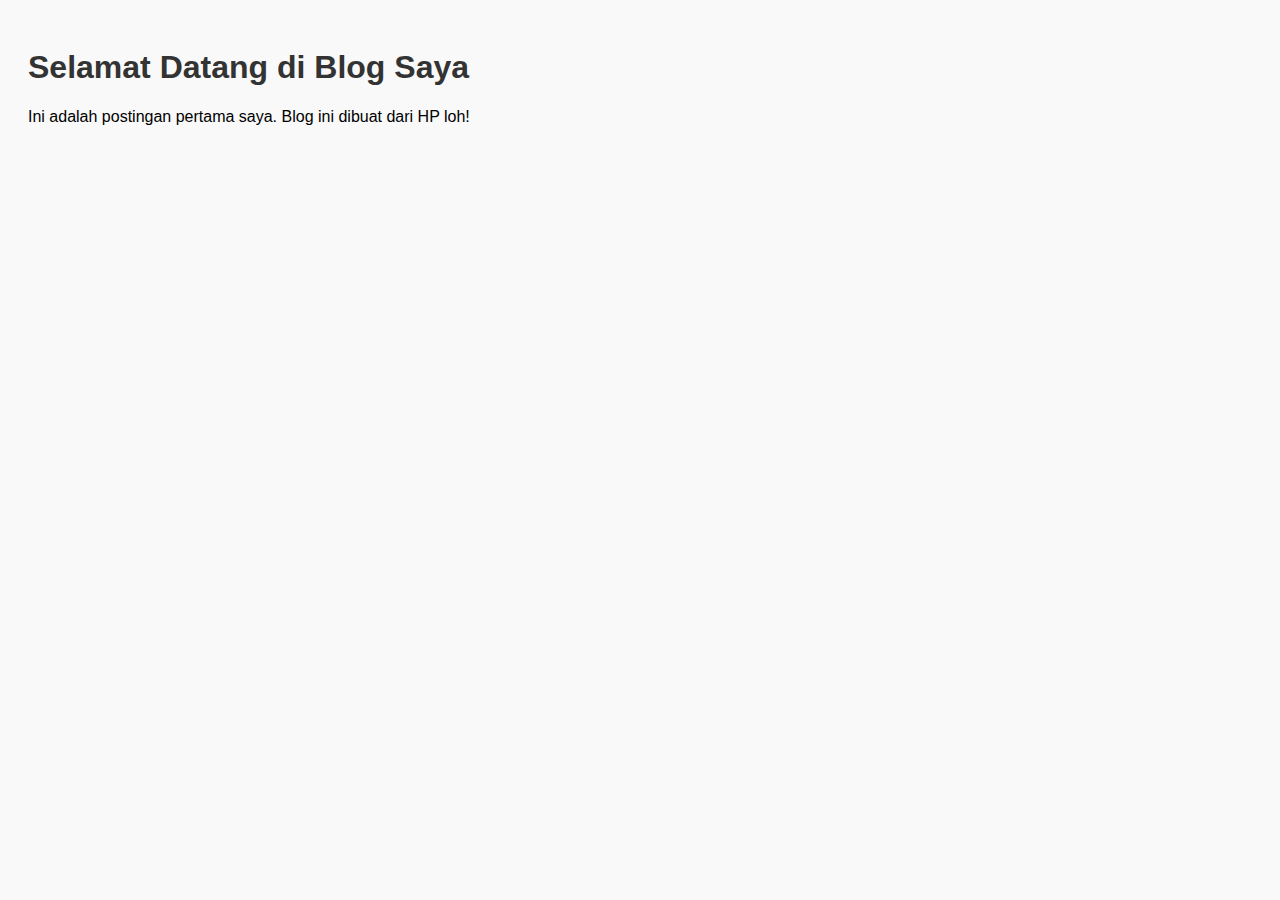
<file: index.html>
<!DOCTYPE html>
<html>
<head>
  <title>Blog Saya</title>
  <meta charset="UTF-8">
  <style>
    body {
      font-family: Arial, sans-serif;
      padding: 20px;
      background-color: #f9f9f9;
    }
    h1 {
      color: #333;
    }
  </style>
</head>
<body>
  <h1>Selamat Datang di Blog Saya</h1>
  <p>Ini adalah postingan pertama saya. Blog ini dibuat dari HP loh!</p>
</body>
</html>
</file>
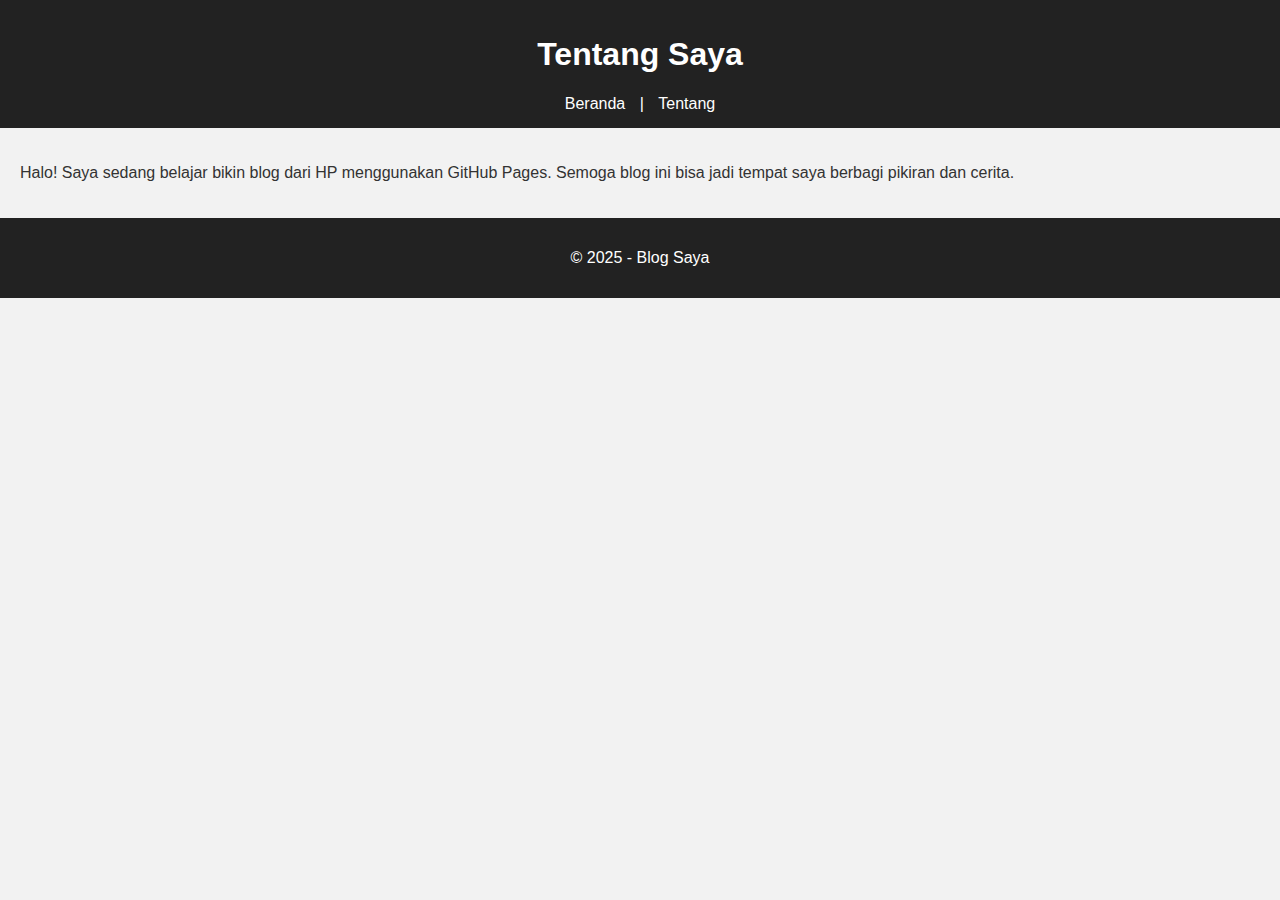
<file: about.html>
<!DOCTYPE html>
<html lang="id">
<head>
  <meta charset="UTF-8">
  <title>Tentang Saya</title>
  <link rel="stylesheet" href="style.css">
</head>
<body>
  <header>
    <h1>Tentang Saya</h1>
    <nav>
      <a href="index.html">Beranda</a> |
      <a href="about.html">Tentang</a>
    </nav>
  </header>

  <main>
    <p>Halo! Saya sedang belajar bikin blog dari HP menggunakan GitHub Pages. Semoga blog ini bisa jadi tempat saya berbagi pikiran dan cerita.</p>
  </main>

  <footer>
    <p>&copy; 2025 - Blog Saya</p>
  </footer>
</body>
</html>
</file>
<file: style.css>
body {
  font-family: Arial, sans-serif;
  background-color: #f2f2f2;
  color: #333;
  margin: 0;
  padding: 0;
}

header, footer {
  background-color: #222;
  color: white;
  padding: 15px;
  text-align: center;
}

nav a {
  color: white;
  margin: 0 10px;
  text-decoration: none;
}

main {
  padding: 20px;
}

article {
  background-color: white;
  padding: 15px;
  border-radius: 8px;
  box-shadow: 0 0 10px #ccc;
}
</file>
